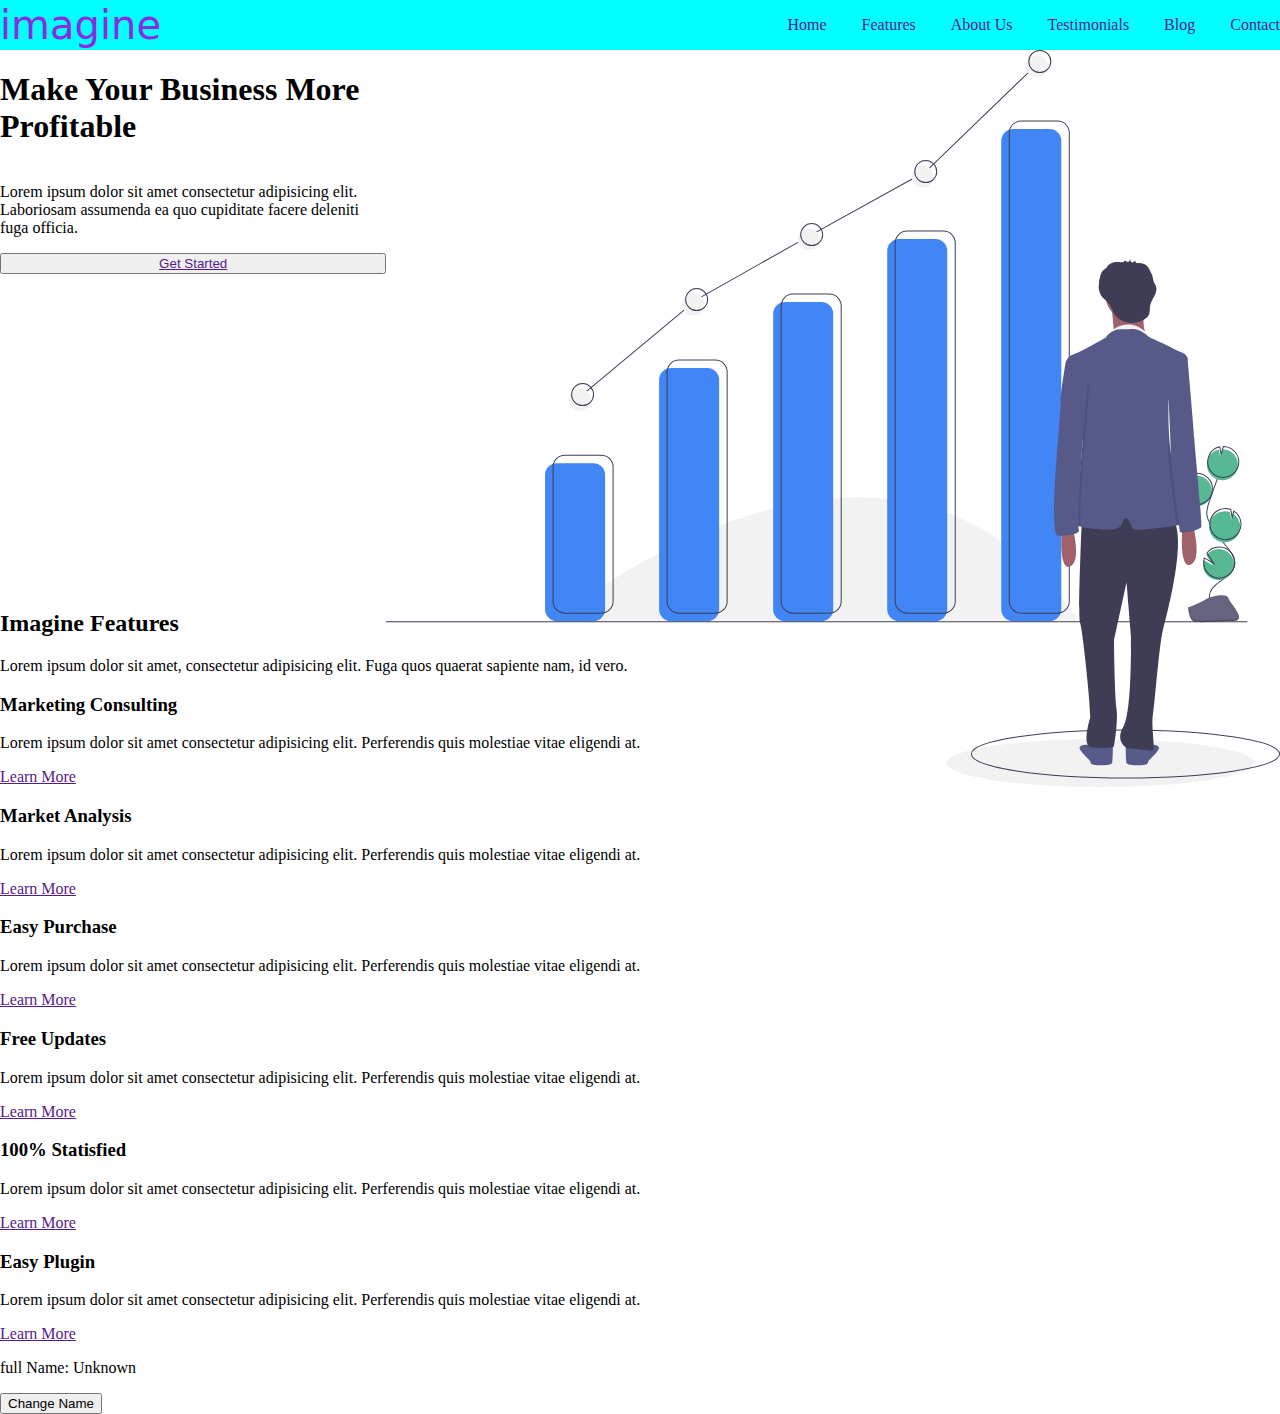
<file: public/index.html>
<!DOCTYPE html>
<html lang="en">

<head>
    <meta charset="UTF-8">
    <meta name="viewport" content="width=device-width, initial-scale=1.0">
    <link rel="stylesheet" href="https://cdnjs.cloudflare.com/ajax/libs/font-awesome/6.5.2/css/all.min.css" integrity="sha512-SnH5WK+bZxgPHs44uWIX+LLJAJ9/2PkPKZ5QiAj6Ta86w+fsb2TkcmfRyVX3pBnMFcV7oQPJkl9QevSCWr3W6A==" crossorigin="anonymous" referrerpolicy="no-referrer" />
    <title>Document</title>
    <link rel="stylesheet" href="./css/style.css">
    <script src="./js/script.js" defer></script>
</head>
<body>
    <div>
        <nav>
            <a href="" id="logo">imagine<span id="dot" >.</span></a>
            <ul id="navlinks">
                <li><a href="" class="navitem">Home</a></li>
                <li><a href="" class="navitem">Features</a></li>
                <li><a href="" class="navitem">About Us</a></li>
                <li><a href="" class="navitem">Testimonials</a></li>
                <li><a href="" class="navitem">Blog</a></li>
                <li><a href="" class="navitem">Contact</a></li>
            </ul>
        </nav>

        <section id="hero">
            <div id="herotext">
                <h1>Make Your Business More Profitable</h1>
                <p>Lorem ipsum dolor sit amet consectetur adipisicing elit. Laboriosam assumenda ea quo cupiditate facere deleniti fuga officia.</p>
                <button>
                    <a href="">Get Started</a>
                </button>
            </div>

            <div id="heroimg">
                <img src="./Image/Hero Image.svg" alt="graph image">
            </div>
        </section>
        <section>
            <div>
                <h2>Imagine Features</h2>
                <p>
                    Lorem ipsum dolor sit amet, consectetur adipisicing elit.
                    Fuga quos quaerat sapiente nam, id vero.
                </p>
            </div>
            <div>
                <div>
                    <div><i class="fa-solid fa-arrows-rotate"></i></div>
                    <div>
                        <h3>Marketing Consulting</h3>
                        <p>
                            Lorem ipsum dolor sit amet consectetur adipisicing elit.
                            Perferendis quis molestiae vitae eligendi at.
                        </p>
                        <a href="">Learn More</a>
                    </div>
                </div>

                <div>
                    <div><i class="fa-solid fa-store"></i></div>
                    <div>
                        <h3>Market Analysis</h3>
                        <p>
                            Lorem ipsum dolor sit amet consectetur adipisicing elit. 
                            Perferendis quis molestiae vitae eligendi at.
                        </p>
                        <a href="">Learn More</a>
                    </div>

                </div>

                   
                <div>
                    <div><i class="fa-solid fa-basket-shopping"></i></div>
                    <div>
                        <h3>Easy Purchase</h3>
                        <p>
                            Lorem ipsum dolor sit amet consectetur adipisicing elit. 
                            Perferendis quis molestiae vitae eligendi at.
                        </p>
                        <a href="">Learn More</a>
                    </div>

                </div>


                <div>
                    <div><i class="fa-solid fa-arrow-rotate-left"></i></div>
                    <div>
                        <h3>Free Updates</h3>
                        <p>
                            Lorem ipsum dolor sit amet consectetur adipisicing elit. 
                            Perferendis quis molestiae vitae eligendi at.
                        </p>
                        <a href="">Learn More</a>
                    </div>

                </div>
                    

                <div>
                    <div><i class="fa-solid fa-face-smile"></i></div>
                    <div>
                        <h3>100% Statisfied</h3>
                        <p>
                            Lorem ipsum dolor sit amet consectetur adipisicing elit. 
                            Perferendis quis molestiae vitae eligendi at.
                        </p>
                        <a href="">Learn More</a>
                    </div>
                </div>

                <div>
                    <div><i class="fa-solid fa-plug"></i></div>
                    <div>
                        <h3>Easy Plugin</h3>
                        <p>
                            Lorem ipsum dolor sit amet consectetur adipisicing elit. 
                            Perferendis quis molestiae vitae eligendi at.
                        </p>
                        <a href="">Learn More</a>
                    </div>
                </div>
            </div>
        </section>
    </div>
    <p>full Name: <span id="name">Unknown</span></p>
    <button id="btn">Change Name</button>


</body>

</html>
</file>
<file: public/css/style.css>
body {
    margin: 0;
    padding: 0;
}



#logo {
    color: blueviolet;
    font-size: 30pt;
    text-decoration: none;
    font-family: system-ui, -apple-system, BlinkMacSystemFont, 'Segoe UI', Roboto, Oxygen, Ubuntu, Cantarell, 'Open Sans', 'Helvetica Neue', sans-serif; 
   
}

#dot{
    color: aqua;
}
#navlinks{
    display: flex;
    list-style: none;
    justify-content: center;
align-items: center;
gap: 35px;
}

nav{
  display: flex;  
  justify-content: space-between;
  align-items: center;
  background-color: aqua;
}


.navitem{
    text-decoration: none;
}

#hero{
    display: flex;
}
#herotext{
    display: flex;
    flex-direction: column;
    justify-content: space- space-evenly;
}

#heroimg{
    height: 60vh;
}
</file>
